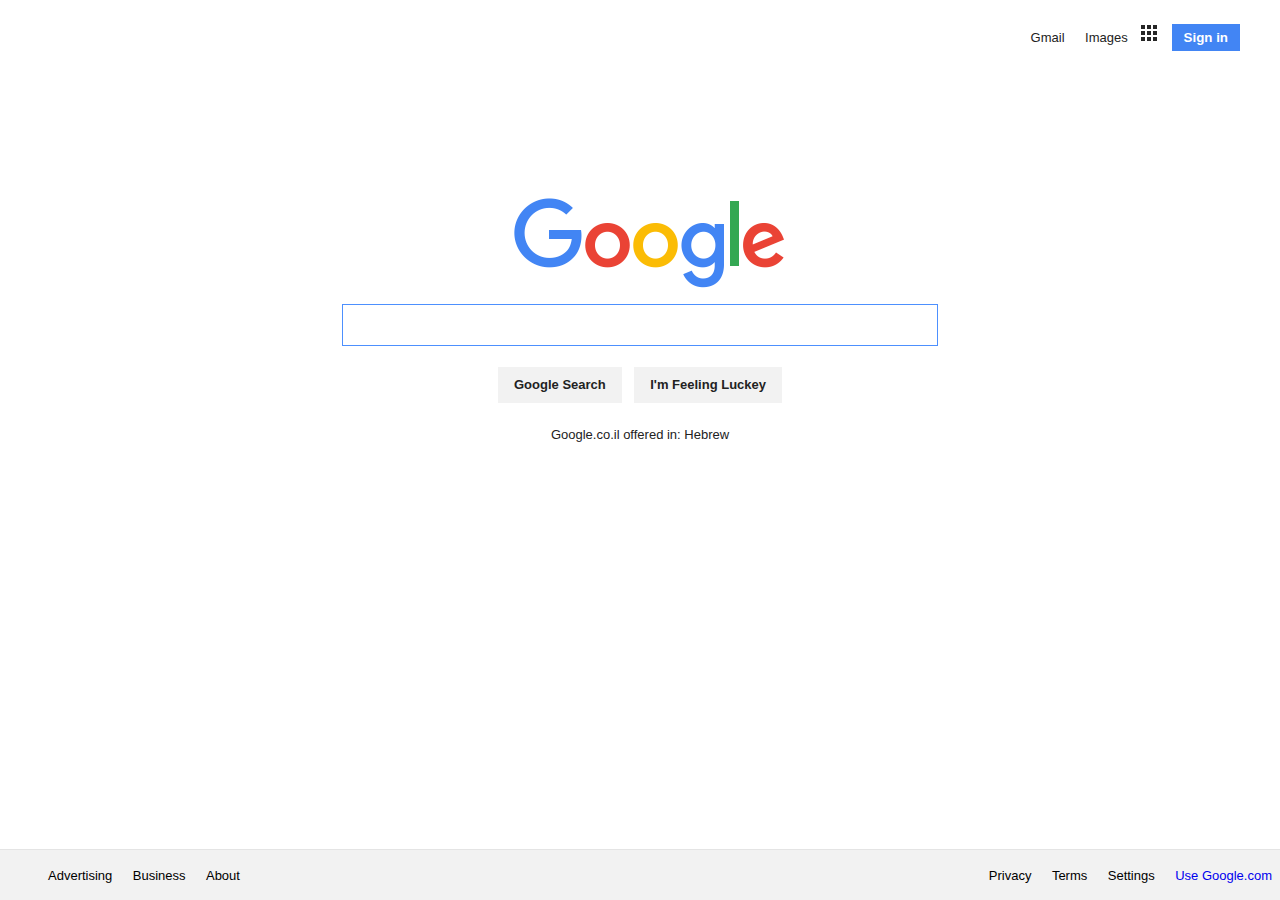
<file: index.html>
<!DOCTYPE html>
<html>
<head>
	<link rel="stylesheet" type="text/css" href="style.css">
</head>
<body>
	<div class="nav">
		<nav>
		<ul>
			<li>Gmail</li>
			<li>Images</li>
			<li id="gapps"><img src="google_apps.png"></li>
			<button type="button" id="sibtn">Sign in</button>
		</ul>
		</nav>
	</div>

	<div class="search">
		<div class="logo">
			<img src="googlelogo_color_272x92dp.png">
		</div>
		<div class="form">
			<form class="form" action="#" name="google-search">
				<input type="text" name="query">
				<br>
				<input type="submit" value="Google Search" id="submit">
				<input type="submit" value="I'm Feeling Luckey" id="submit">
			</form>
		</div>
		<div id="lang">
			<p>Google.co.il offered in: Hebrew</p>
		</div>
	</div>
</body>
	<footer>
		<ul>
			<li>Advertising</li>
			<li>Business</li>
			<li>About</li>
			<div style= "float: right;">
				<li>Privacy</li>
				<li>Terms</li>
				<li>Settings</li>
				<a href="#"><li>Use Google.com</li>
			</div>
		</ul>
	</footer>
</html>
</file>
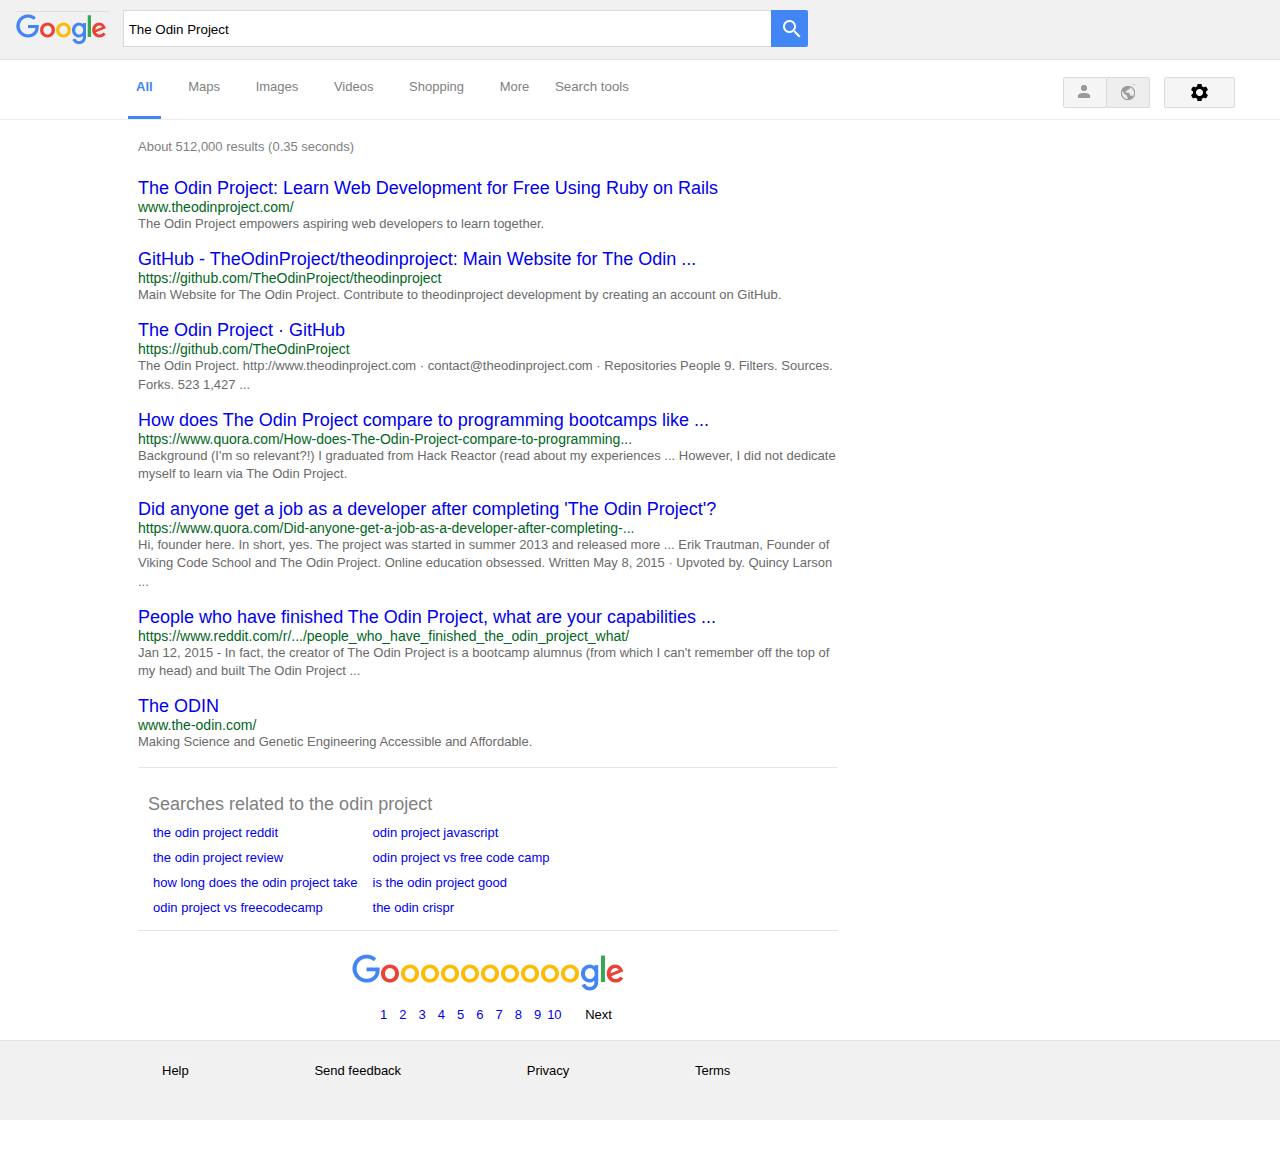
<file: diff/index.html>
<!DOCTYPE html>
<html>
<head>
	<link rel="stylesheet" type="text/css" href="style.css">
</head>
<body>
	<div id="container">
		<div id="header">
			<div id="l_header">
				<div id="google_logo_c"><img src="nav_logo.png" id="glogo"></div>
				<div id="search_form_c">
					<input type="text" id="search-form-bar" value="The Odin Project"/>
					<input type="submit" value="" id="search_form_button"/>
				</div>
			</div>


			<div id="lower_header">
				<nav id="nav_menu_l">
					<ul>
						<li id="menu_all">All</li>
						<li>Maps</li>
						<li>Images</li>
						<li>Videos</li>
						<li>Shopping</li>
						<li>More</li>
						<input id="searchtools" type="button" value="Search tools"/>
					</ul>
					<div id="nav_menu_r">
						<input type="submit" value="" id="rb_man"/>
						<input type="submit" value="" id="rb_globos"/>
						<input type="submit" value="" id="rb_gear"/>						
					</div>
				</nav>
			</div>
		</div>
	</div>

	<div id="serp_container">
		<div id="results">
			<p>About 512,000 results (0.35 seconds)</p>
		</div>
		<div class="serps">
			
				<h1><a href="#">The Odin Project: Learn Web Development for Free Using Ruby on Rails</a></h1>
				<p class="serp-link">www.theodinproject.com/</p>
				<h2>The Odin Project empowers aspiring web developers to learn together.</h2>

				<h1><a href="#">GitHub - TheOdinProject/theodinproject: Main Website for The Odin ...</a></h1>
				<p class="serp-link">https://github.com/TheOdinProject/theodinproject</p>
				<h2>Main Website for The Odin Project. Contribute to theodinproject development by creating an account on GitHub.</h2>

				<h1><a href="#">The Odin Project · GitHub</a></h1>
				<p class="serp-link">https://github.com/TheOdinProject</p>
				<h2>The Odin Project. http://www.theodinproject.com · contact@theodinproject.com · Repositories People 9. Filters. Sources. Forks. 523 1,427 ...</h2>

				<h1><a href="#">How does The Odin Project compare to programming bootcamps like ...</a></h1>
				<p class="serp-link">https://www.quora.com/How-does-The-Odin-Project-compare-to-programming...</p>
				<h2>Background (I'm so relevant?!) I graduated from Hack Reactor (read about my experiences ... However, I did not dedicate myself to learn via The Odin Project.</h2>

				<h1><a href="#">Did anyone get a job as a developer after completing 'The Odin Project'?</a></h1>
				<p class="serp-link">https://www.quora.com/Did-anyone-get-a-job-as-a-developer-after-completing-...</p>
				<h2>Hi, founder here. In short, yes. The project was started in summer 2013 and released more ... Erik Trautman, Founder of Viking Code School and The Odin Project. Online education obsessed. Written May 8, 2015 · Upvoted by. Quincy Larson ...</h2>

				<h1><a href="#">People who have finished The Odin Project, what are your capabilities ...</a></h1>
				<p class="serp-link">https://www.reddit.com/r/.../people_who_have_finished_the_odin_project_what/</p>
				<h2>Jan 12, 2015 - In fact, the creator of The Odin Project is a bootcamp alumnus (from which I can't remember off the top of my head) and built The Odin Project ...</h2>

				<h1><a href="#">The ODIN</a></h1>
				<p class="serp-link">www.the-odin.com/</p>
				<h2>Making Science and Genetic Engineering Accessible and Affordable.</h2>

				<div class="searched-related">
					<p id="s_related">Searches related to the odin project</p>
					<div class="s_relatedl">
						<p><a href="#">the odin project reddit</a></p>
						<p><a href="#">the odin project review</a></p>
						<p><a href="#">how long does the odin project take</a></p>
						<p><a href="#">odin project vs freecodecamp</a></p>
					</div>

					<div class="s_relatedr">
						<p><a href="#">odin project javascript</a></p>
						<p><a href="#">odin project vs free code camp</a></p>
						<p><a href="#">is the odin project good</a></p>
						<p><a href="#">the odin crispr</a></p>
					</div>
				</div>

				<div class="gooogle">
					<div id="gooogle_img"><img src="gooogle.PNG"></div>
					<div class="gooogle_num"><span><a href="#">1</a><a href="#">2</a><a href="#">3</a><a href="#">4</a><a href="#">5</a><a href="#">6</a><a href="#">7</a><a href="#">8</a><a href="#">9</a><a  style="padding: 0 20px 0 0px" href="#">10</a></span><span style="text-align: right;">            Next</span></div>
				</div>
		</div>
	</div>
	<footer>
		<ul>
			<li>Help</li>
			<li>Send feedback</li>
			<li>Privacy</li>
			<li>Terms</li>
		</ul>
	</footer>
</file>
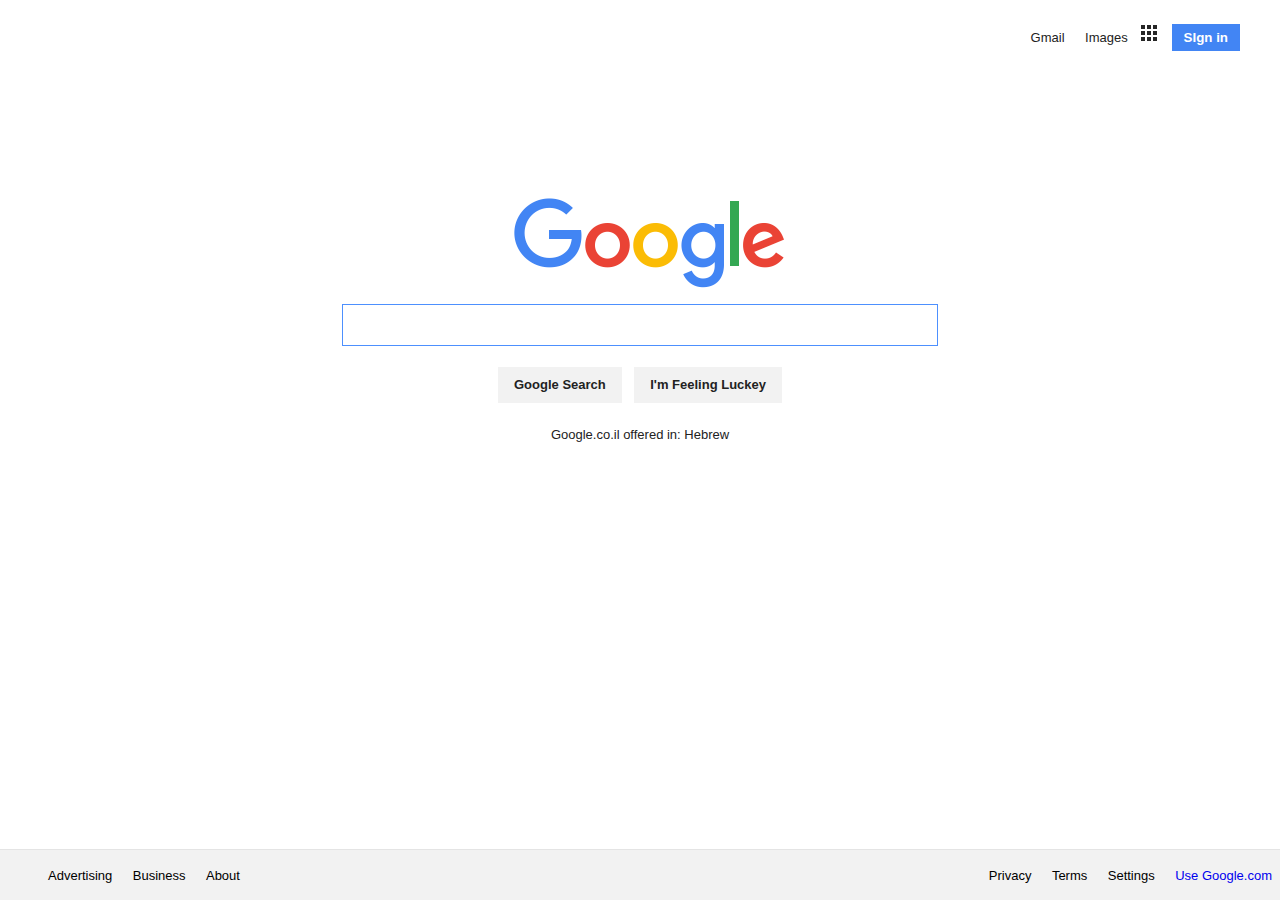
<file: simple/index.html>
<!DOCTYPE html>
<html>
<head>
	<link rel="stylesheet" type="text/css" href="style.css">
</head>
<body>
	<div class="nav">
		<nav>
		<ul>
			<li>Gmail</li>
			<li>Images</li>
			<li id="gapps"><img src="google_apps.png"></li>
			<button type="button" id="sibtn">SIgn in</button>
		</ul>
		</nav>
	</div>

	<div class="search">
		<div class="logo">
			<img src="googlelogo_color_272x92dp.png">
		</div>
		<div class="form">
			<form class="form" action="#" name="google-search">
				<input type="text" name="query">
				<br>
				<input type="submit" value="Google Search" id="submit">
				<input type="submit" value="I'm Feeling Luckey" id="submit">
			</form>
		</div>
		<div id="lang">
			<p>Google.co.il offered in: Hebrew</p>
		</div>
	</div>
</body>
	<footer>
		<ul>
			<li>Advertising</li>
			<li>Business</li>
			<li>About</li>
			<div style= "float: right;">
				<li>Privacy</li>
				<li>Terms</li>
				<li>Settings</li>
				<a href="#"><li>Use Google.com</li>
			</div>
		</ul>
	</footer>
</html>
</file>
<file: style.css>
html {
	font-family: arial, sans-serif;
}
div {
	margin: auto; padding: 0;
}

.nav {
	right: 0;
	position: absolute;
	width: auto;
	padding-right: 30px;
	
}

.nav li{
	position: relative;

	padding: 8px;
	font-size: small;
	color: #222;
	display: inline;
	padding: 8px;
	
}

#gapps {
	display: inline;
	padding-top: 100px;
	padding-right: 10px;
	
	padding-left: 0px;
	
	
}

#sibtn {
	border: none;
	border-radius: 0px;
	background-color: #4285f4;
	color: #fff;
	font-weight: bold;
	padding: 6px 12px;
	margin-right: 10px;
}

.logo{
	display: block;
	margin: auto;
	width: 40%;

}

.search {
	padding-top: 15%;
	display: block;
	text-align: center;
	margin: auto;
    width: 50%;
    
}

.form {
	
	margin: auto;
	
}

input[type=text] {

	background-color: #fff;
	margin: -1px 0px 1px;
	height: 30px;
	width: 584px;
	border-radius: 0px;
	border: 1px solid #4d90fe;
	padding: 5px;
	margin: 10px;

}

#submit {
    background-color: rgb(242, 242, 242);
    border-radius:0px;
    color: #222;
    font-family: arial, sans-serif;
    font-size: 20px;
    text-decoration: none;
    cursor: pointer;
    border:none;
    font-size: 13px;
    font-weight: 700;
    height: 36px;
	line-height: 27px;
	margin: 11px 4px;
	padding: 0px 16px;
	text-align: center;
}

#lang {
	color: #222;
    font-family: arial, sans-serif;
    font-size: small;
    text-align: center;
}

footer {
	
	width: 100%;
	right: 0;
	bottom: 0;
	position: absolute;
	background-color: #f2f2f2;
	border-top: 1px solid #e4e4e4;
}

footer li {
	display: inline;
	padding: 8px;
	font-size: small;
}



a{
	text-decoration: none;
}
</file>
<file: diff/style.css>
/*html, body {
   height:100%;
   font-family: Arial, sans-serif;
   font-size: 13px;
}*/

html, body {
	font-family: arial, sans-serif;
	font-size: 13px;
}

* {
	margin: 0;	
	/*padding: 0;*/
}

a { text-decoration: none; }

#header {
	height: 59px;
	background-color: #f1f1f1;
    border-bottom: 1px solid #666;
    border-color: #e5e5e5;
    /*min-width: 1000px;*/
}

#l_header{
	float: left;
}

#google_logo_c{
	display: inline-block;
	vertical-align: middle;
}

#search_form_c{
	display: inline-block;
	vertical-align: middle;
	/*max-width: 1000px;*/
}

#glogo{
	margin-left: 16px;
	margin-top: 6px;
}

/*#search_form_c{
	padding: 10px 0;
}*/

#search-form-bar{
	width: 638px;
	height: 30px;
	padding-bottom: 2px;
    padding-top: 3px;
	background-color: #fff;
    border: 1px solid #d9d9d9;
    vertical-align: middle;
}

#search_form_button{
	margin-left: -15px;
	height: 37px;
	width: 37px;
	vertical-align: middle;
	border:none;
	border-radius: 0 2px 2px 0;
	background: #4285f4 url('spyglass.png') center no-repeat;

}

input[type=text] {
	padding: 5px;
	margin: 10px;
}

#lower_header{
	position: absolute;
	margin-top: 60px;
	width: 100%;
	border-bottom: 1px solid #ebebeb;

}

#nav_menu_l{
	vertical-align: middle;
	padding: 0px 0;
	margin-right: 15px;
	margin-left: 80px;
	height: 59px;
    line-height: 54px;
    background: #fff;    
}

nav li {
	display: inline;
	height: 35px;
    margin: 2px 8px 0;
    padding: 0 8px;
    color: #808080;
}

#menu_all{
	border-bottom: 3px solid #4285f4;
    color: #4285f4;
    font-weight: bold;
    height: 35px;
    margin: 2px 8px 0;
    padding-bottom: 22px;
}

#searchtools{
	border: none;
	background: #fff;
	color: #808080;
}

#searchtools:hover {
	border:1px solid #dadada;
	border-radius: 2px;
	padding: 4px 8px;
	background-color: #f5f5f5;
    text-align: center;
    line-height: 19px;
    margin-left: 9px;
    margin-right: 24px;
	text-decoration:none;
	font-size: 13px;
    
}

#nav_menu_r{
	position: absolute;
	top: 5px;
	right: 45px;
}

#rb_man{
	background: #f5f5f5 url('nav_man.png') center no-repeat;
    display: inline-block;
    position: relative;
    vertical-align: middle;
 	height: 31px;
	min-width: 44px;
	border: 1px solid #dadada;
	border-radius: 2px;

}

#rb_globos{
	background: #eee url('nav_globos.png') center no-repeat;
    display: inline-block;
    position: relative;
    vertical-align: middle;
 	height: 31px;
	min-width: 44px;
	border: 1px solid #dadada;
	border-radius: 2px;
	margin-right: 10px;
	margin-left: -4px;

}

#rb_gear{
	background: #f5f5f5 url('nav_gear.png') center no-repeat;
    display: inline-block;
    position: relative;
    vertical-align: middle;
    height: 31px;
	width: 71px;
	border-radius: 2px;
	border: 1px solid #dadada;
}

#serp_container{
	position: relative;
	overflow: visible;
}

#results{
	color: #808080;
	line-height: 43px;
	padding-left: 16px;
    padding-top: 0;
    padding-bottom: 10px;
    padding-right: 8px;
    margin-left: 122px;
	margin-top: 65px;
}

.serps{
	margin-left: 138px;
	max-width: 700px;
}

.serps h1{
	font-size: 18px;
	color: #4C41AD;
	font-weight: normal;
    margin: 0;
}

.serps h2{
	font-weight: normal;
	line-height: 1.4;
	color: #6a6a6a;
	font-size: small;
	margin-bottom: 16px;
}

.serp-link{
	color: #006621;
	font-size: 14px;
}

.searched-related{
	position: relative;
	min-height: 140px;
	padding: 10px;
	border-top: 1px solid;
	border-bottom: 1px solid;
    border-color: #e5e5e5;
}

#s_related {
	color: #808080;
    height: auto;
    padding-bottom: 7px;
    padding-top: 17px;
    font-size: 18px;
    line-height: 18px;
}

.s_relatedl {
	float: left;
}

.s_relatedl p, .s_relatedr p{
	padding: 5px;
}

.s_relatedl p {
	padding-right: 15px;
}

.gooogle {
	height: 69px;
	background-color: #fff;

}

#gooogle_img {
	text-align: center;
	padding-top: 20px;
	padding-bottom: 10px;
}

.gooogle_num{
	text-align: center;
	margin-left: 10px;
}

.gooogle_num a {
	padding: 6px;

}

footer {
	position: relative;
    margin: 40px auto;
    padding-top: 10px;
	height: 69px;
	background-color: #f1f1f1;
	border-top: 1px solid #e4e4e4;
    border-color: #e5e5e5;
}

footer ul li {
	display: inline;
	margin-left: 122px;
    background: #f2f2f2;
    line-height: 40px;
    min-width: 980px;
	    
}
</file>
<file: simple/style.css>
html {
	font-family: arial, sans-serif;
}
div {
	margin: auto; padding: 0;
}

.nav {
	right: 0;
	position: absolute;
	width: auto;
	padding-right: 30px;
	
}

.nav li{
	position: relative;

	padding: 8px;
	font-size: small;
	color: #222;
	display: inline;
	padding: 8px;
	
}

#gapps {
	display: inline;
	padding-top: 100px;
	padding-right: 10px;
	
	padding-left: 0px;
	
	
}

#sibtn {
	border: none;
	border-radius: 0px;
	background-color: #4285f4;
	color: #fff;
	font-weight: bold;
	padding: 6px 12px;
	margin-right: 10px;
}

.logo{
	display: block;
	margin: auto;
	width: 40%;

}

.search {
	padding-top: 15%;
	display: block;
	text-align: center;
	margin: auto;
    width: 50%;
    
}

.form {
	
	margin: auto;
	
}

input[type=text] {

	background-color: #fff;
	margin: -1px 0px 1px;
	height: 30px;
	width: 584px;
	border-radius: 0px;
	border: 1px solid #4d90fe;
	padding: 5px;
	margin: 10px;

}

#submit {
    background-color: rgb(242, 242, 242);
    border-radius:0px;
    color: #222;
    font-family: arial, sans-serif;
    font-size: 20px;
    text-decoration: none;
    cursor: pointer;
    border:none;
    font-size: 13px;
    font-weight: 700;
    height: 36px;
	line-height: 27px;
	margin: 11px 4px;
	padding: 0px 16px;
	text-align: center;
}

#lang {
	color: #222;
    font-family: arial, sans-serif;
    font-size: small;
    text-align: center;
}

footer {
	
	width: 100%;
	right: 0;
	bottom: 0;
	position: absolute;
	background-color: #f2f2f2;
	border-top: 1px solid #e4e4e4;
}

footer li {
	display: inline;
	padding: 8px;
	font-size: small;
}



a{
	text-decoration: none;
}
</file>
